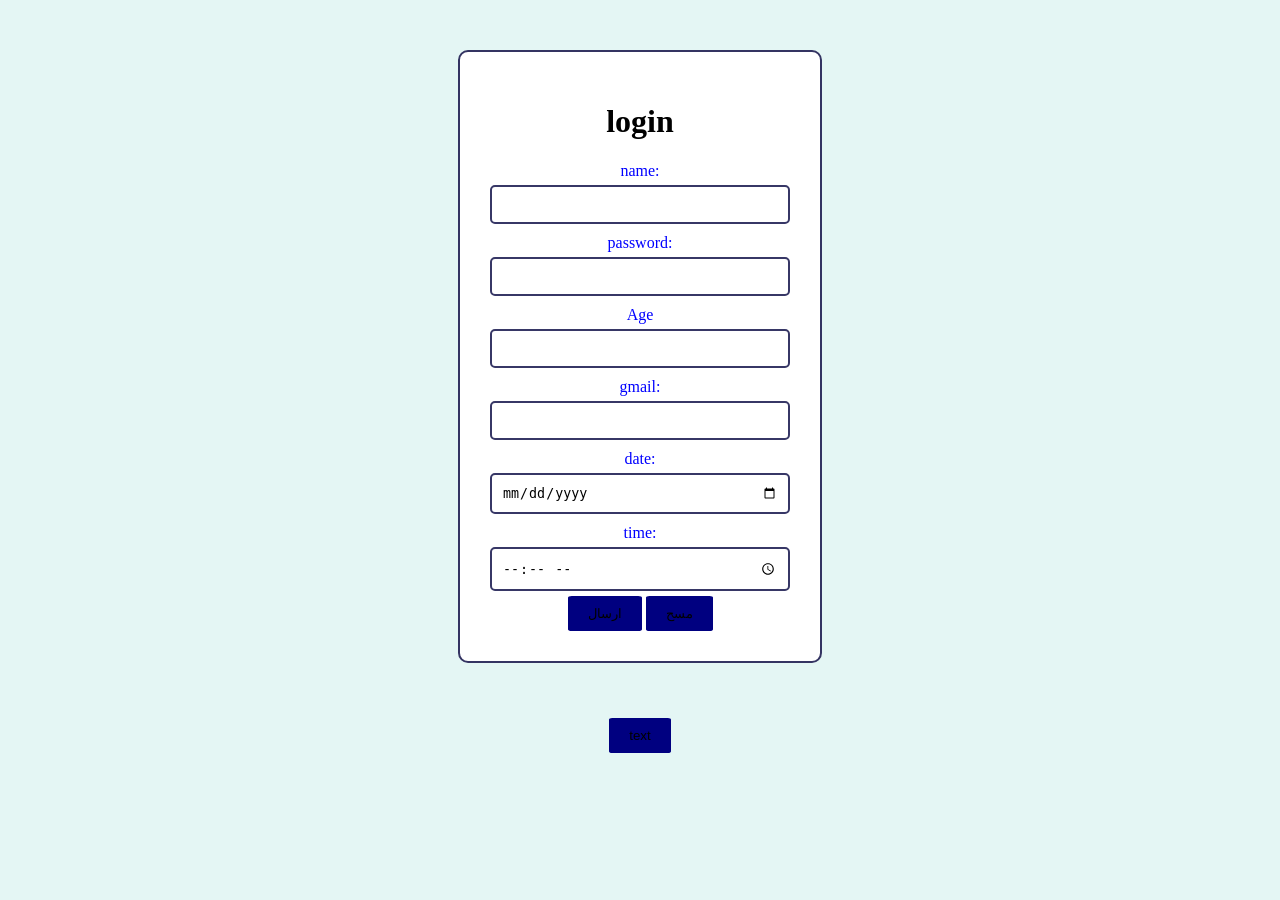
<file: index2.html>
<!DOCTYPE html>
<html lang="en">
<head>
    <meta charset="UTF-8">
    <meta name="viewport" content="width=device-width, initial-scale=1.0">
    <title>Document</title>
    <link rel="stylesheet" href="./style2.css">
</head>
<body>
    <form >
        <h1>login</h1>
<label>name:</label>
<input type="text">
<br>
<label>password:</label>
<input type="password">
<br>
<label>Age</label>
 <input type="number">
<br>
<label>gmail:</label>
<input type="gmail">
<br>
<label>date:</label>
<input type="date">
<br>
<label>time:</label>
<input type="time">
<br>
<button type="submit">ارسال</button>
<button type="reset">مسح</button>
    </form>
    <a href="./index3.html"><button>text</button></a>
</body>
</html>
</file>
<file: style2.css>
body{
text-align: center;
background-color: #e4f6f4;
}
form{

    background-color:white;
    width:300px;
    border: 2px solid rgb(52, 52, 98);
    border-radius:10px;
    margin:50px auto;
    padding:30px;
}
label{
    color:blue;
    display: block;
    margin-top: 10px;
}
h1{
    color: black;
}
input{
    border:2px solid rgb(55, 55, 102);
    
    padding:10px;
    margin-top: 5px;
    border-radius:5px;
    width:100%;
    box-sizing: border-box;
    
}
button{
border-radius:5%;
border: none white;
background-color: navy;
padding:10px 20px;
margin-top:5px;
}
button:hover{

    background-color:aqua;
    color: black;
    transform: scale(2);
}
input:focus{
    background-color: lightblue;
    outline:0.7px solid blue;
}
</file>
